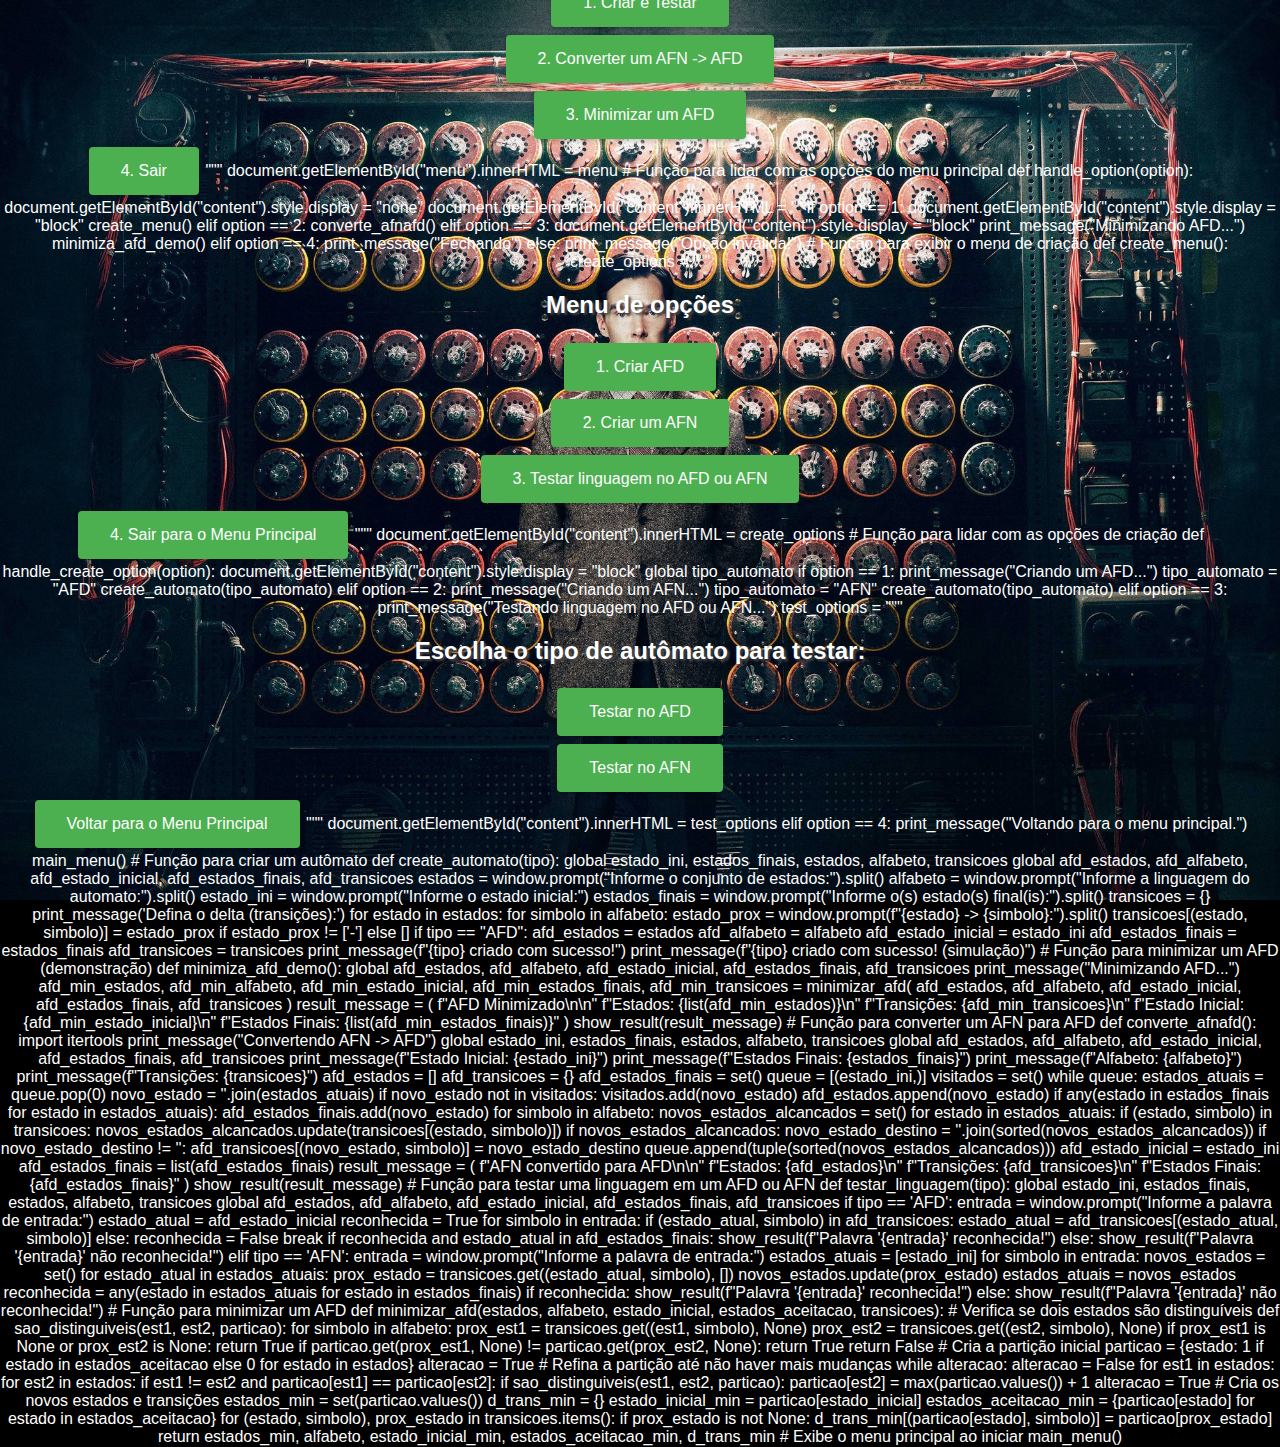
<file: teoria.html>
<!DOCTYPE html>
<html lang="en">
<head>
    <meta charset="UTF-8">
    <meta name="viewport" content="width=device-width, initial-scale=1.0">
    <title>PyScript Interface</title>  
    <link rel="stylesheet" href="https://pyscript.net/latest/pyscript.css" /><!-- #documentação do pyscript: https://docs.pyscript.net/2024.7.1/ -->
 
    <link rel="stylesheet" href="styles.css"><!-- #Outra informação valiosa é que para testar o AFD você deve clicar em '' testar AFN '' temos um bug -->

    <script defer src="https://pyscript.net/latest/pyscript.js"></script>
    <style>
        body {
            background-image: url('/assets/imitacao.jpeg');
            background-size: cover;
            background-repeat: no-repeat;
            background-position: center;
            color: white;
            text-align: center;
            background-color: black;
        }
        h1 {
            margin-top: 20px;
        }
        #menu {
            margin-top: 50px;
        }
        button {
            background-color: #4CAF50;
            color: white;
            padding: 15px 32px;
            text-align: center;
            text-decoration: none;
            display: inline-block;
            font-size: 16px;
            margin: 4px 2px;
            cursor: pointer;
            border: none;
            border-radius: 4px;
        }
    </style>
</head>
<body>
    <h1>AutoMatify</h1>
    <div id="status"></div>
    <div id="menu"></div>
    <div id="content"></div>
    <div id="result" style="display: none;">
        <div id="result-content"></div>
        <button class="close-btn" onclick="closeResult()">Fechar</button>
    </div>

    <py-script>
        from js import document, window

        # Inicializa variáveis globais
        estado_ini = ''
        estados_finais = []
        estados = []
        alfabeto = []
        transicoes = {}
        tipo_automato = ""

        # Variáveis globais para armazenar o AFD
        afd_estados = []
        afd_alfabeto = []
        afd_estado_inicial = ''
        afd_estados_finais = []
        afd_transicoes = {}

        # Variáveis globais para armazenar o AFD minimizado
        afd_min_estados = []
        afd_min_alfabeto = []
        afd_min_estado_inicial = ''
        afd_min_estados_finais = []
        afd_min_transicoes = {}

        # Função para imprimir mensagens no div "content"
        def print_message(message): 
            document.getElementById("content").innerHTML += f'<p class="message">{message}</p>'

        # Função para mostrar resultados no div "result"
        def show_result(message):
            result_div = document.getElementById("result")
            result_content = document.getElementById("result-content")
            result_content.innerHTML = f'<pre>{message}</pre>'
            result_div.style.display = "block"

        # Função para fechar o div "result"
        def close_result():
            result_div = document.getElementById("result")
            result_div.style.display = "none"

        # Função para limpar o estado final
        def clear_final_state():
            document.getElementById("status").innerHTML = ""

        # Função para exibir o menu principal
        def main_menu():
            document.getElementById("content").style.display = "none"
            close_result()
            menu = """
            <h2>Menu Principal</h2>
            <button onclick="handleOption(1)">1. Criar e Testar</button><br>
            <button onclick="handleOption(2)">2. Converter um AFN -> AFD</button><br>
            <button onclick="handleOption(3)">3. Minimizar um AFD</button><br>
            <button onclick="handleOption(4)">4. Sair</button>
            """
            document.getElementById("menu").innerHTML = menu

        # Função para lidar com as opções do menu principal
        def handle_option(option):
            document.getElementById("content").style.display = "none"
            document.getElementById("content").innerHTML = ""
            if option == 1:
                document.getElementById("content").style.display = "block"
                create_menu()
            elif option == 2:
                converte_afnafd()
            elif option == 3:
                document.getElementById("content").style.display = "block"
                print_message("Minimizando AFD...")
                minimiza_afd_demo()
            elif option == 4:
                print_message("Fechando")
            else:
                print_message("Opção inválida!")

        # Função para exibir o menu de criação
        def create_menu():
            create_options = """
            <h2>Menu de opções</h2>
            <button onclick="handleCreateOption(1)">1. Criar AFD</button><br>
            <button onclick="handleCreateOption(2)">2. Criar um AFN</button><br>
            <button onclick="handleCreateOption(3)">3. Testar linguagem no AFD ou AFN</button><br>
            <button onclick="handleCreateOption(4)">4. Sair para o Menu Principal</button>
            """
            document.getElementById("content").innerHTML = create_options

        # Função para lidar com as opções de criação
        def handle_create_option(option):
            document.getElementById("content").style.display = "block"

            global tipo_automato

            if option == 1:
                print_message("Criando um AFD...")
                tipo_automato = "AFD"
                create_automato(tipo_automato)
            elif option == 2:
                print_message("Criando um AFN...")
                tipo_automato = "AFN"
                create_automato(tipo_automato)
            elif option == 3:
                print_message("Testando linguagem no AFD ou AFN...")
                test_options = """
                <h2>Escolha o tipo de autômato para testar:</h2>
                <button onclick="handleTestOption('AFD')">Testar no AFD</button><br>
                <button onclick="handleTestOption('AFN')">Testar no AFN</button><br>
                <button onclick="main_menu()">Voltar para o Menu Principal</button>
                """
                document.getElementById("content").innerHTML = test_options
            elif option == 4:
                print_message("Voltando para o menu principal.")
                main_menu()

        # Função para criar um autômato
        def create_automato(tipo):
            global estado_ini, estados_finais, estados, alfabeto, transicoes
            global afd_estados, afd_alfabeto, afd_estado_inicial, afd_estados_finais, afd_transicoes

            estados = window.prompt("Informe o conjunto de estados:").split()
            alfabeto = window.prompt("Informe a linguagem do automato:").split()
            estado_ini = window.prompt("Informe o estado inicial:")
            estados_finais = window.prompt("Informe o(s) estado(s) final(is):").split()
            transicoes = {}
            print_message('Defina o delta (transições):')
            for estado in estados:
                for simbolo in alfabeto:
                    estado_prox = window.prompt(f"{estado} -> {simbolo}:").split()
                    transicoes[(estado, simbolo)] = estado_prox if estado_prox != ['-'] else []

            if tipo == "AFD":
                afd_estados = estados
                afd_alfabeto = alfabeto
                afd_estado_inicial = estado_ini
                afd_estados_finais = estados_finais
                afd_transicoes = transicoes
                print_message(f"{tipo} criado com sucesso!")

            print_message(f"{tipo} criado com sucesso! (simulação)")

        # Função para minimizar um AFD (demonstração)
        def minimiza_afd_demo():
            global afd_estados, afd_alfabeto, afd_estado_inicial, afd_estados_finais, afd_transicoes
            print_message("Minimizando AFD...")

            afd_min_estados, afd_min_alfabeto, afd_min_estado_inicial, afd_min_estados_finais, afd_min_transicoes = minimizar_afd(
                afd_estados, afd_alfabeto, afd_estado_inicial, afd_estados_finais, afd_transicoes
            )

            result_message = (
                f"AFD Minimizado\n\n"
                f"Estados: {list(afd_min_estados)}\n"
                f"Transições: {afd_min_transicoes}\n"
                f"Estado Inicial: {afd_min_estado_inicial}\n"
                f"Estados Finais: {list(afd_min_estados_finais)}"
            )
            show_result(result_message)

        # Função para converter um AFN para AFD
        def converte_afnafd():
            import itertools

            print_message("Convertendo AFN -> AFD")

            global estado_ini, estados_finais, estados, alfabeto, transicoes
            global afd_estados, afd_alfabeto, afd_estado_inicial, afd_estados_finais, afd_transicoes

            print_message(f"Estado Inicial: {estado_ini}")
            print_message(f"Estados Finais: {estados_finais}")
            print_message(f"Alfabeto: {alfabeto}")
            print_message(f"Transições: {transicoes}")

            afd_estados = []
            afd_transicoes = {}
            afd_estados_finais = set()
            queue = [(estado_ini,)]
            visitados = set()

            while queue:
                estados_atuais = queue.pop(0)
                novo_estado = ''.join(estados_atuais)

                if novo_estado not in visitados:
                    visitados.add(novo_estado)
                    afd_estados.append(novo_estado)

                    if any(estado in estados_finais for estado in estados_atuais):
                        afd_estados_finais.add(novo_estado)

                    for simbolo in alfabeto:
                        novos_estados_alcancados = set()
                        for estado in estados_atuais:
                            if (estado, simbolo) in transicoes:
                                novos_estados_alcancados.update(transicoes[(estado, simbolo)])

                        if novos_estados_alcancados:
                            novo_estado_destino = ''.join(sorted(novos_estados_alcancados))
                            if novo_estado_destino != '':
                                afd_transicoes[(novo_estado, simbolo)] = novo_estado_destino
                                queue.append(tuple(sorted(novos_estados_alcancados)))

            afd_estado_inicial = estado_ini
            afd_estados_finais = list(afd_estados_finais)

            result_message = (
                f"AFN convertido para AFD\n\n"
                f"Estados: {afd_estados}\n"
                f"Transições: {afd_transicoes}\n"
                f"Estados Finais: {afd_estados_finais}"
            )
            show_result(result_message)

        # Função para testar uma linguagem em um AFD ou AFN
        def testar_linguagem(tipo):
            global estado_ini, estados_finais, estados, alfabeto, transicoes
            global afd_estados, afd_alfabeto, afd_estado_inicial, afd_estados_finais, afd_transicoes

            if tipo == 'AFD':
                entrada = window.prompt("Informe a palavra de entrada:")
                estado_atual = afd_estado_inicial
                reconhecida = True
                
                for simbolo in entrada:
                    if (estado_atual, simbolo) in afd_transicoes:
                        estado_atual = afd_transicoes[(estado_atual, simbolo)]
                    else:
                        reconhecida = False
                        break
                
                if reconhecida and estado_atual in afd_estados_finais:
                    show_result(f"Palavra '{entrada}' reconhecida!")
                else:
                    show_result(f"Palavra '{entrada}' não reconhecida!")

            elif tipo == 'AFN':
                entrada = window.prompt("Informe a palavra de entrada:")
                estados_atuais = [estado_ini]
                
                for simbolo in entrada:
                    novos_estados = set()
                    for estado_atual in estados_atuais:
                        prox_estado = transicoes.get((estado_atual, simbolo), [])
                        novos_estados.update(prox_estado)
                    estados_atuais = novos_estados

                reconhecida = any(estado in estados_atuais for estado in estados_finais)

                if reconhecida:
                    show_result(f"Palavra '{entrada}' reconhecida!")
                else:
                    show_result(f"Palavra '{entrada}' não reconhecida!")

        # Função para minimizar um AFD
        def minimizar_afd(estados, alfabeto, estado_inicial, estados_aceitacao, transicoes):
            # Verifica se dois estados são distinguíveis
            def sao_distinguiveis(est1, est2, particao):
                for simbolo in alfabeto:
                    prox_est1 = transicoes.get((est1, simbolo), None)
                    prox_est2 = transicoes.get((est2, simbolo), None)
                    if prox_est1 is None or prox_est2 is None:
                        return True
                    if particao.get(prox_est1, None) != particao.get(prox_est2, None):
                        return True
                return False

            # Cria a partição inicial
            particao = {estado: 1 if estado in estados_aceitacao else 0 for estado in estados}
            alteracao = True

            # Refina a partição até não haver mais mudanças
            while alteracao:
                alteracao = False
                for est1 in estados:
                    for est2 in estados:
                        if est1 != est2 and particao[est1] == particao[est2]:
                            if sao_distinguiveis(est1, est2, particao):
                                particao[est2] = max(particao.values()) + 1
                                alteracao = True

            # Cria os novos estados e transições
            estados_min = set(particao.values())
            d_trans_min = {}
            estado_inicial_min = particao[estado_inicial]
            estados_aceitacao_min = {particao[estado] for estado in estados_aceitacao}

            for (estado, simbolo), prox_estado in transicoes.items():
                if prox_estado is not None:
                    d_trans_min[(particao[estado], simbolo)] = particao[prox_estado]

            return estados_min, alfabeto, estado_inicial_min, estados_aceitacao_min, d_trans_min

        # Exibe o menu principal ao iniciar
        main_menu()
    </py-script>

    <script>
        // Função para lidar com opções do menu principal
        function handleOption(option) {
            pyscript.interpreter.globals.get('handle_option')(option);
        }

        // Função para lidar com opções de criação
        function handleCreateOption(option) {
            pyscript.interpreter.globals.get('handle_create_option')(option);
        }

        // Função para lidar com opções de teste de linguagem
        function handleTestOption(type) {
            pyscript.interpreter.globals.get('testar_linguagem')(type);
        }

        // Função para exibir o menu principal
        function main_menu() {
            pyscript.interpreter.globals.get('main_menu')();
        }

        // Função para fechar o resultado
        function closeResult() {
            pyscript.interpreter.globals.get('close_result')();
        }

        // Exibe o menu principal ao carregar a página
        window.onload = function() {
            main_menu();
        };
    </script>
</body>
</html>
</file>
<file: styles.css>
body {
    font-family: Arial, sans-serif;
    background-color: #f0f0f0;
    margin: 0;
    padding: 0;
    display: flex;
    flex-direction: column;
    align-items: center;
    justify-content: center;
    height: 100vh;
    text-align: center;
    /* Centraliza o texto horizontalmente */
    background-image: url(/assets/imitacao.jpeg);
    background-size: cover;
    background-position-x: 500px;
    /* Posição horizontal central */
    background-repeat: repeat;
    /* Não repetir a imagem */
}

h1 {
    color: #ffffff;
    text-align: center;
    /* Centraliza o texto horizontalmente */
    font-family: monospace;
    font-size: 50px;
    font-weight: 1000;
    text-shadow: 0.1em 0.1em 0.1em rgb(10, 10, 10)
}

h2 {
    color: white;
    text-shadow: 0.1em 0.1em 0.1em rgb(72, 71, 71)
}

#menu {
    margin-top: 10px;
    text-align: center;
    background-color: rgba(255, 255, 255, 0.6);
    /* Cor de fundo com transparência */
    border-radius: 10px;
    /* Raio das bordas */
    padding: 20px;
    /* Espaçamento interno */
    box-shadow: 0 4px 8px rgba(0, 0, 0, 0.1);
    /* Sombra */
    backdrop-filter: blur(5px);
    /* Efeito de desfoque no fundo (opcional) */
}

button {
    background-color: #4d67c7;
    color: white;
    border: none;
    padding: 10px 20px;
    text-align: center;
    text-decoration: none;
    display: inline-block;
    font-size: 16px;
    margin: 5px;
    cursor: pointer;
    border-radius: 5px;
    box-shadow: 0 2px 5px rgba(0, 0, 0, 0.2);
    transition: background-color 0.3s;
}

button:hover {
    background-color: #22118f;
}

#content {
    margin-top: 20px;
    max-width: 600px;
    padding: 20px;
    background-color: rgba(255, 255, 255, 0.6);
    /* Cor de fundo com transparência */
    border-radius: 10px;
    box-shadow: 0 4px 8px rgba(0, 0, 0, 0.1);
    display: none;
    /* Inicialmente esconde a div content */
    text-align: center;
    /* Centraliza o conteúdo horizontalmente */
}

#content button {
    margin-bottom: 10px;
    /* Espaçamento abaixo de cada botão */
}

#content .message {
    margin-top: 10px;
    /* Espaçamento acima das mensagens */
    margin-bottom: 15px;
    /* Espaçamento abaixo das mensagens */
}

p {
    color: rgb(255, 255, 255);
}

/* Estilo para esconder a div content inicialmente */
#content {
    display: none;
}

/* Estilo para o resultado */
#result {
    display: none;
    width: 50%;
    padding: 20px;
    background-color: rgba(255, 255, 255, 0.8);
    border-radius: 10px;
    box-shadow: 0 0 10px rgba(0, 0, 0, 0.5);
    text-align: center;
    z-index: 1000;
    margin-top: 30px;
}

/* Botão para fechar o resultado */
.close-btn {
    background-color: #4d67c7;
    border: none;
    color: white;
    padding: 10px 20px;
    text-align: center;
    text-decoration: none;
    display: inline-block;
    font-size: 16px;
    margin-top: 20px;
    cursor: pointer;
    border-radius: 5px;
}

.close-btn:hover {
    background-color: #334ba0;
}
</file>
